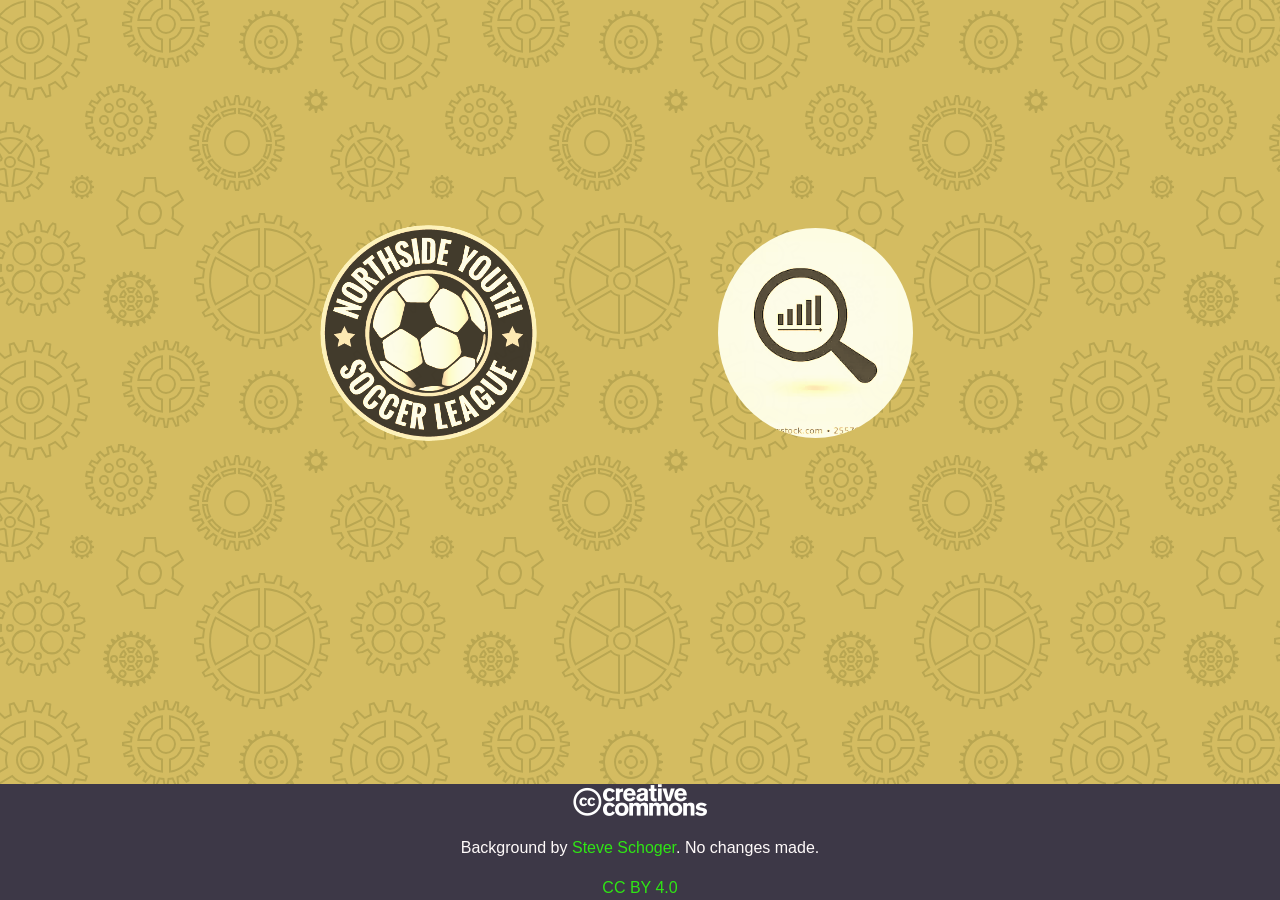
<file: index.html>
<!DOCTYPE html>
<html lang="en" >  
    <head>
        <meta charset="utf-8">
        <meta name="description" content="Projects Index" />
        <title>Projects Home</title>        
        <link href="https://stackpath.bootstrapcdn.com/bootstrap/4.4.1/css/bootstrap.min.css" rel="stylesheet" integrity="sha384-Vkoo8x4CGsO3+Hhxv8T/Q5PaXtkKtu6ug5TOeNV6gBiFeWPGFN9MuhOf23Q9Ifjh" crossorigin="anonymous">
        <meta name=viewport content="width=device-width, initial-scale=1.0, minimum-scale=0.5 maximum-scale=1.0">
        <link href="https://fonts.googleapis.com/css?family=Bangers|Bevan|Monoton&display=swap" rel="stylesheet">
        <link rel="stylesheet" href="styles/style.css" type="text/css">
    </head>
    <body>
        <header>
            
        </header>
        <section >
            <ul>
                <li class="dropdown1">
                    <a href="https://football-schedule-web-app.firebaseapp.com/">
                        <img src="styles/Images/nysl_logo.png" alt="Football WebApp Icon" class="ball_animation"> 
                    </a>
                    <div class="dropdown-content1">
                        <ul>
                            <li>Fantasy Football League WebApp including Schedule and Form Registration</li>
                            <li>-CSS and Bootstrap stylizing</li>
                            <li>-Best viewed on mobile</li>
                        </ul>
                    </div>
                </li>
                <li class="dropdown2">
                    <a href="paris.jpg">
                        <img src="styles/Images/tgiflogo.webp" alt="Live Public Data Display Icon" class="glass">
                    </a>
                    <div class="dropdown-content2">
                        <ul>
                            <li>Live Public Data Display using Vue.js and Bootstrap 4</li>
                            <li>-AJAX Calls to get live data from the ProPublica Congress API</li>
                            <li>-Looping over the data about the members of the two houses</li>
                            <li>-Building an HTML table to display results using Vue.js</li>
                            <li>-Bootstrap 4 stylizing</li>
                        </ul>
                    </div>
                </li>
            </ul>
        </section>
        <footer>
            <div class="container">
                <!-- <div class="LI-profile-badge"  data-version="v1" data-size="medium" data-locale="en_US" data-type="horizontal" data-theme="light" data-vanity="juansub"><a class="LI-simple-link" href='https://ar.linkedin.com/in/juansub/en?trk=profile-badge'>Juan Ignacio Subizar</a></div> -->
                   
                    <div class="creative-commons" ></div>

                    <p>Background by <a href="http://www.heropatterns.com/" target="_blank" >Steve Schoger</a>. No changes made.
                    </p>
                    <a href="https://creativecommons.org/licenses/by/4.0/" target="_blank" >CC BY 4.0</a>
                 
            </div>
        </footer>

           </body>
    <script type="text/javascript" src="https://platform.linkedin.com/badges/js/profile.js" async defer></script>
</html>
</file>
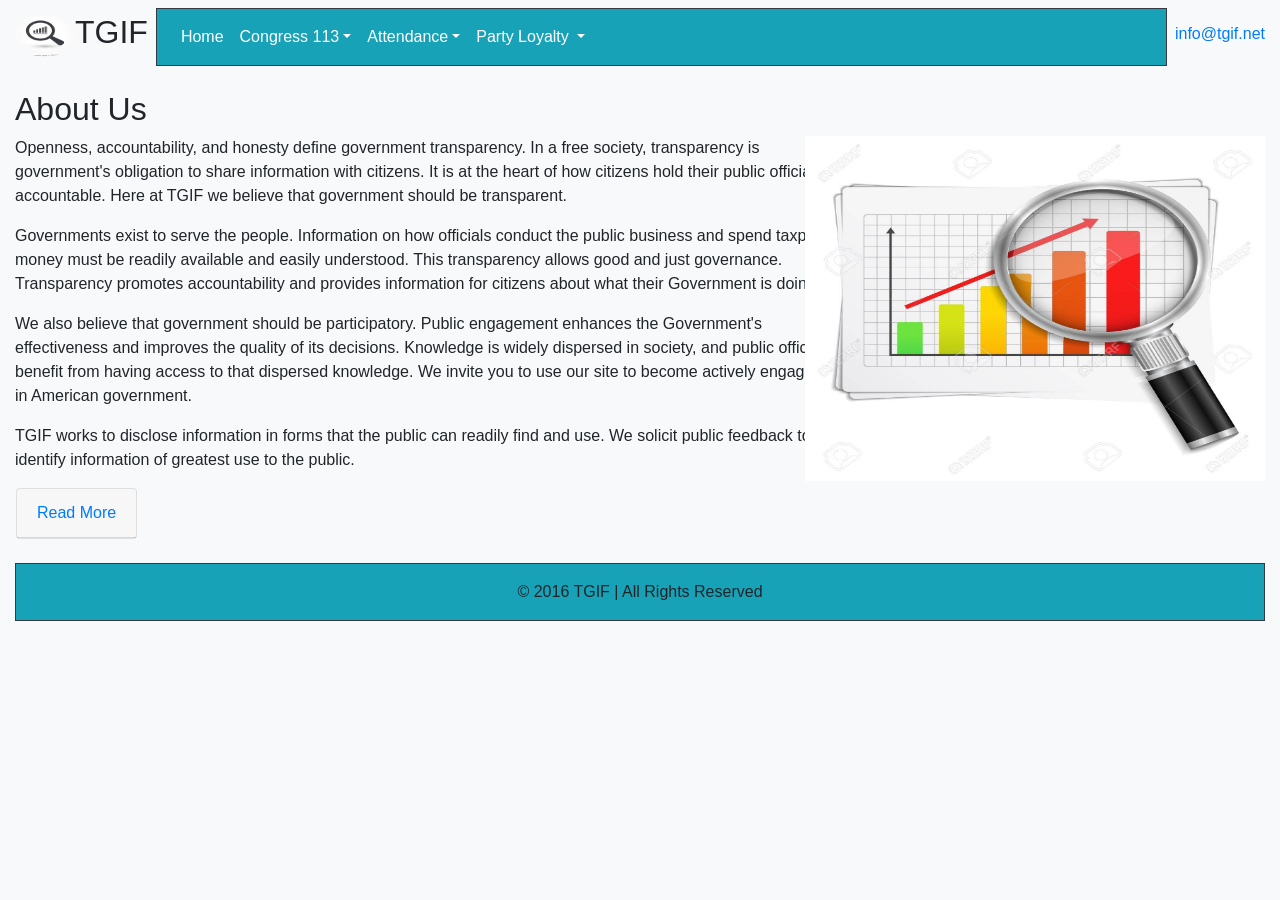
<file: tgif_home.html>
<!DOCTYPE html>
<html lang="en">
    <head>
            <meta charset="utf-8">
            <meta name="viewport" content="width=device-width, initial-scale=1">
            <link rel="stylesheet" href="https://maxcdn.bootstrapcdn.com/bootstrap/4.4.1/css/bootstrap.min.css">
            <script src="https://ajax.googleapis.com/ajax/libs/jquery/3.4.1/jquery.min.js"></script>
            <script src="https://cdnjs.cloudflare.com/ajax/libs/popper.js/1.16.0/umd/popper.min.js"></script>
            <script src="https://maxcdn.bootstrapcdn.com/bootstrap/4.4.1/js/bootstrap.min.js"></script>
    </head>
    <body class="bg-light">
         <header class="mt-2">    
             <div class="container-fluid">
                   <span class=" float-left">
                        <h2 class=" mr-2 mt-1"> <img src="tgiflogo.webp" alt="Logo" class="rounded-circle" width="60" height="45">TGIF
                        </h2> 
                    </span>
                    <span class="float-right pt-3 ml-2">
                        <h6><a href="mailto:info@tgif.net">info@tgif.net</a>
                        </h6>
                    </span>
                    <nav class="navbar navbar-expand-sm border border-dark bg-info navbar-light">
                       <ul class="navbar-nav">
                           <li class="nav-item">
                                 <a class="nav-link text-white active " href="tgif_home.html">Home</a>
                           </li>
                                        <!-- Dropdown -->
                           <li class="nav-item dropdown">
                                  <a class="nav-link dropdown-toggle text-white" href="#" id="navbardrop" data-toggle="dropdown">Congress 113</a>
                                  <div class="dropdown-menu">
                                          <a class="dropdown-item" href="house_data.html">House</a>
                                          <a class="dropdown-item" href="senate_data.html">Senate</a>
                                  </div>
                           </li>
                           <li class="nav-item dropdown">
                                     <a class="nav-link dropdown-toggle text-white" href="#" id="navbardrop" data-toggle="dropdown"> Attendance</a>
                                     <div class="dropdown-menu">
                                              <a class="dropdown-item" href="house_attendance.html">House</a>
                                              <a class="dropdown-item" href="senate_attendance.html">Senate</a>
                                     </div>
                           </li>
                           <li class="nav-item dropdown">
                                  <a class="nav-link dropdown-toggle text-white" href="#" id="navbardrop" data-toggle="dropdown">Party Loyalty </a>
                                  <div class="dropdown-menu">
                                        <a class="dropdown-item" href="house_party_loyalty.html">House</a>
                                        <a class="dropdown-item" href="senate_party_loyalty.html">Senate</a>
                                  </div>
                           </li>
                       </ul>      
                    </nav> 
             </div>          
         </header>
         <br> 
         <!--Table container-->
         <div class="container-fluid">
                <h2>About Us</h2>
                <div class="row">
                        <div class="col-sm-8" ><p>Openness, accountability, and honesty define government transparency. In a free society, transparency is government's obligation to share information with citizens. It is at the heart of how citizens hold their public officials accountable. Here at TGIF we believe that government should be transparent.</p>  
                            <p>Governments exist to serve the people. Information on how officials conduct the public business and spend taxpayer money must be readily available and easily understood. This transparency allows good and just governance.  Transparency promotes accountability and provides information for citizens about what their Government is doing.</p>  
                            <p>We also believe that government should be participatory. Public engagement enhances the Government's effectiveness and improves the quality of its decisions. Knowledge is widely dispersed in society, and public officials benefit from having access to that dispersed knowledge. We invite you to use our site to become actively engaged in American government.</p>
                            <p>TGIF works to disclose information in forms that the public can readily find and use. We solicit public feedback to identify information of greatest use to the public.</p>
                        </div>
                        <div class="col-sm-4" ><img src="hpimg.jpg" class="float-right " alt="img principal" width="460" height="345"></div>
                               <div id="accordion">
                                    <div class="card mx-3">
                                         <div class="card-header">
                                               <a class="card-link" data-toggle="collapse" href="#collapseOne" aria-expanded="false" aria-controls="collapseOne">
                                                  Read More
                                                </a>
                                          </div>
                                          <div id="collapseOne" class="collapse" data-parent="#accordion">
                                                <div class="card-body">
                                                     <h4> Background History of Government Transparency</h4>
                                                      <p>In the West, the idea that government should be open to public scrutiny and susceptible to public opinion dates back at least to the time of the Enlightenment, when many philosophes made an attack on absolutist doctrine of state secrecy, a core part of their intellectual project. The passage of formal legislative instruments to this end can also be traced to this time with Sweden, for example, (which then included Finland as a Swedish-governed territory) enacting free press legislation as part of its constitution (Freedom of the Press Act, 1766). This approach, and that of the philosophes more broadly, is strongly related to recent historiography on the eighteenth-century public sphere.
                                                        Influenced by Enlightenment thought, the revolutions in America (1776) and France (1789), freedom of the press enshrined provisions and requirements for public budgetary accounting and freedom of the press in constitutional articles. In the nineteenth century, attempts by Metternichean statesmen to row back on these measures were vigorously opposed by a number of eminent liberal politicians and writers, Bentham, Mill and Acton prominent among the latter.
                                                        Open government is widely seen to be a key hallmark of contemporary democratic practice and is often linked to the passing of freedom of information legislation. Scandinavian countries claim to have adopted the first freedom of information legislation, dating the origins of its modern provisions to the eighteenth century and Finland continuing the presumption of openness after gaining independence in 1917, passing its Act on Publicity of Official Documents in 1951 (superseded by new legislation in 1999).
                                                        The United States passed its Freedom of Information Act (FOIA) in 1966, FOIAs, Access to Information Acts (AIAs) or equivalent laws were passed in Denmark and Norway in 1970.</p>
                                                </div>
                                            </div>
                                        </div>            
                                 </div>  
                            </div>
                  </div>
         
           <!-- Copyright -->
         <br>
         <div class="container-fluid">
            <footer>
              <div class="footer-copyright text-center py-3 mb-2 border border-dark bg-info ">© 2016 TGIF | All Rights Reserved
              </div>
            </footer>   
    </div>
          <!-- Copyright -->
</body>
</html>
</file>
<file: styles/style.css>
body {
  font-family: "Trebuchet MS", Helvetica, sans-serif;
  background-color: #d4bc61;
  background-image: url("data:image/svg+xml,%3Csvg xmlns='http://www.w3.org/2000/svg' width='360' height='360' viewBox='0 0 360 360'%3E%3Cpath fill='%233f4507' fill-opacity='0.18' d='M0 85.02l4.62-4.27a49.09 49.09 0 0 0 7.33 3.74l-1.2 10.24 2.66.87 5.05-9c2.62.65 5.34 1.08 8.12 1.28L28.6 98h2.8l2.02-10.12c2.74-.2 5.46-.62 8.12-1.28l5.05 8.99 2.66-.86-1.2-10.24c2.55-1.03 5-2.29 7.33-3.74l7.58 7 2.26-1.65-4.3-9.38a48.3 48.3 0 0 0 5.8-5.8l9.38 4.3 1.65-2.26-7-7.58a49.09 49.09 0 0 0 3.74-7.33l10.24 1.2.87-2.66-9-5.05a48.07 48.07 0 0 0 1.28-8.12L88 41.4v-2.8l-10.12-2.02c-.2-2.74-.62-5.46-1.28-8.12l8.99-5.05-.86-2.66-10.24 1.2c-1.03-2.55-2.29-5-3.74-7.33l7-7.58-1.65-2.26-9.38 4.3a48.3 48.3 0 0 0-5.8-5.8L62.42 0h2.16l-1.25 2.72a50.31 50.31 0 0 1 3.95 3.95l9.5-4.36 3.52 4.85-7.08 7.68c.94 1.6 1.79 3.27 2.54 4.98l10.38-1.21 1.85 5.7-9.11 5.12c.39 1.8.68 3.65.87 5.52L90 37v6l-10.25 2.05a49.9 49.9 0 0 1-.87 5.52l9.11 5.12-1.85 5.7-10.38-1.21c-.75 1.7-1.6 3.37-2.54 4.98l7.08 7.68-3.52 4.85-9.5-4.36a50.31 50.31 0 0 1-3.95 3.95l4.36 9.5-4.85 3.52-7.68-7.08c-1.6.94-3.27 1.79-4.98 2.54l1.21 10.38-5.7 1.85-5.12-9.11c-1.8.39-3.65.68-5.52.87L33 100h-6l-2.05-10.25a49.9 49.9 0 0 1-5.52-.87l-5.12 9.11-5.7-1.85 1.21-10.38c-1.7-.75-3.37-1.6-4.98-2.54L0 87.68v-2.66zM0 52.7V27.3l8.38 4.84a22.96 22.96 0 0 0 0 15.72L0 52.7zm0-39.16A39.91 39.91 0 0 1 26 .2v17.15a22.98 22.98 0 0 0-13.62 7.86L0 18.06v-4.52zm0 52.92v-4.52l12.38-7.15A22.98 22.98 0 0 0 26 62.65V79.8A39.91 39.91 0 0 1 0 66.46zM34 79.8V62.65a22.98 22.98 0 0 0 13.62-7.86l14.85 8.58A39.97 39.97 0 0 1 34 79.8zm32.48-23.36l-14.86-8.58a22.96 22.96 0 0 0 0-15.72l14.86-8.58A39.86 39.86 0 0 1 70 40a39.9 39.9 0 0 1-3.52 16.44zm-4.01-39.8L47.62 25.2A22.98 22.98 0 0 0 34 17.35V.2a39.97 39.97 0 0 1 28.47 16.43v.01zM0 50.38l5.98-3.45a25.01 25.01 0 0 1 0-13.88L0 29.6v20.78zm.5-34.35l11.48 6.63c3.27-3.4 7.44-5.8 12.02-6.94V2.47A37.96 37.96 0 0 0 .5 16.04v-.01zm0 47.92A37.96 37.96 0 0 0 24 77.53V64.28a24.97 24.97 0 0 1-12.02-6.95L.5 63.96v-.01zM36 77.53a37.96 37.96 0 0 0 23.5-13.57l-11.48-6.63A24.97 24.97 0 0 1 36 64.28v13.25zm29.5-23.96a37.91 37.91 0 0 0 0-27.14l-11.48 6.63a25.01 25.01 0 0 1 0 13.88l11.49 6.63h-.01zm-6-37.53A37.96 37.96 0 0 0 36 2.47v13.25c4.66 1.15 8.8 3.6 12.02 6.95l11.48-6.63zM30 54a14 14 0 1 1 0-28 14 14 0 0 1 0 28zm0-2a12 12 0 1 0 0-24 12 12 0 0 0 0 24zm0-2a10 10 0 1 1 0-20 10 10 0 0 1 0 20zm0-2a8 8 0 1 0 0-16 8 8 0 0 0 0 16zm77.47 45.17l-1.62-5.97 5.67-2.06 2.61 5.64c1.09-.25 2.2-.44 3.33-.58l.52-6.2h6.04l.52 6.2c1.13.14 2.24.33 3.33.58l2.6-5.64 5.68 2.06-1.62 5.97c1.02.51 2 1.07 2.95 1.69l4.35-4.38 4.62 3.88-3.53 5c.8.84 1.53 1.71 2.23 2.62l5.52-2.6 3.02 5.23-4.98 3.46c.46 1.06.86 2.14 1.2 3.25l6.02-.54 1.05 5.94-5.84 1.54c.07 1.16.07 2.32 0 3.48l5.84 1.54-1.05 5.94-6.02-.54c-.34 1.1-.74 2.2-1.2 3.25l4.98 3.46-3.02 5.22-5.52-2.6c-.7.92-1.44 1.8-2.23 2.62l3.53 5-4.62 3.89-4.35-4.38a30.2 30.2 0 0 1-2.95 1.69l1.62 5.97-5.67 2.06-2.61-5.64c-1.09.25-2.2.44-3.33.58l-.52 6.2h-6.04l-.52-6.2a30.27 30.27 0 0 1-3.33-.58l-2.6 5.64-5.68-2.06 1.62-5.97c-1.01-.5-2-1.07-2.95-1.69l-4.35 4.38-4.62-3.88 3.53-5a32.5 32.5 0 0 1-2.23-2.62l-5.52 2.6-3.02-5.23 4.98-3.46a29.66 29.66 0 0 1-1.2-3.25l-6.02.54-1.05-5.94 5.84-1.54a30.28 30.28 0 0 1 0-3.48l-5.84-1.54 1.05-5.94 6.02.54c.34-1.1.74-2.2 1.2-3.25l-4.98-3.46 3.02-5.22 5.52 2.6c.7-.92 1.44-1.8 2.23-2.62l-3.53-5 4.62-3.89 4.35 4.38a30.2 30.2 0 0 1 2.95-1.69zm15.2-1.12l-.5-6.05h-2.34l-.5 6.05c-2.18.13-4.3.5-6.32 1.1l-2.54-5.5-2.2.8 1.6 5.85a27.97 27.97 0 0 0-5.56 3.21l-4.27-4.3-1.79 1.5 3.5 4.95a28.14 28.14 0 0 0-4.12 4.92l-5.5-2.59-1.16 2.02 4.98 3.46a27.8 27.8 0 0 0-2.2 6.03l-6.03-.55-.4 2.3 5.86 1.54a28.3 28.3 0 0 0 0 6.42l-5.87 1.55.4 2.3 6.05-.56a27.8 27.8 0 0 0 2.2 6.03l-5 3.47 1.17 2.02 5.49-2.59a28.14 28.14 0 0 0 4.12 4.92l-3.5 4.96 1.79 1.5 4.27-4.31a27.97 27.97 0 0 0 5.56 3.21l-1.6 5.85 2.2.8 2.54-5.5c2.02.6 4.14.97 6.32 1.1l.5 6.05h2.34l.5-6.05c2.18-.13 4.3-.5 6.32-1.1l2.54 5.5 2.2-.8-1.6-5.85a27.97 27.97 0 0 0 5.56-3.21l4.27 4.3 1.79-1.5-3.5-4.95a28.14 28.14 0 0 0 4.12-4.92l5.5 2.59 1.16-2.02-4.98-3.46a27.8 27.8 0 0 0 2.2-6.03l6.03.55.4-2.3-5.86-1.54a28.3 28.3 0 0 0 0-6.42l5.87-1.55-.4-2.3-6.05.56a27.8 27.8 0 0 0-2.2-6.03l4.99-3.46-1.17-2.02-5.49 2.59a28.14 28.14 0 0 0-4.12-4.92l3.5-4.96-1.79-1.5-4.27 4.31a27.97 27.97 0 0 0-5.56-3.21l1.6-5.85-2.2-.8-2.54 5.5c-2.02-.6-4.14-.97-6.32-1.1l.01-.01zM121 128a8 8 0 1 1 0-16 8 8 0 0 1 0 16zm0-2a6 6 0 1 0 0-12 6 6 0 0 0 0 12zm0-18a5 5 0 1 1 0-10 5 5 0 0 1 0 10zm8.49 3.51a5 5 0 1 1 6.95-7.2 5 5 0 0 1-6.95 7.2zM133 120a5 5 0 1 1 10 0 5 5 0 0 1-10 0zm-3.51 8.49a5 5 0 1 1 7.2 6.95 5 5 0 0 1-7.2-6.95zM121 132a5 5 0 1 1 0 10 5 5 0 0 1 0-10zm-8.49-3.51a5 5 0 1 1-6.95 7.2 5 5 0 0 1 6.95-7.2zM109 120a5 5 0 1 1-10 0 5 5 0 0 1 10 0zm3.51-8.49a5 5 0 1 1-7.2-6.95 5 5 0 0 1 7.2 6.95zM121 106a3 3 0 1 0 0-6 3 3 0 0 0 0 6zm9.9 4.1a3 3 0 1 0 4.39-4.09 3 3 0 0 0-4.39 4.09zm4.1 9.9a3 3 0 1 0 6 0 3 3 0 0 0-6 0zm-4.1 9.9a3 3 0 1 0 4.09 4.39 3 3 0 0 0-4.09-4.39zM121 134a3 3 0 1 0 0 6 3 3 0 0 0 0-6zm-9.9-4.1a3 3 0 1 0-4.39 4.09 3 3 0 0 0 4.39-4.09zM107 120a3 3 0 1 0-6 0 3 3 0 0 0 6 0zm4.1-9.9a3 3 0 1 0-4.09-4.39 3 3 0 0 0 4.09 4.39zm129.42-6.95v.01c.87.07 1.74.17 2.6.3l1.5-3.91 1.94-3.64 3.89.97v4.13l-.5 4.13c.83.28 1.64.59 2.44.93l2.42-3.43 2.76-3.07 3.54 1.88-1 4-1.49 3.89c.73.47 1.45.97 2.15 1.49l3.19-2.76 3.42-2.3 2.97 2.67-1.93 3.65-2.38 3.4c.6.64 1.2 1.3 1.76 1.99l3.68-1.94 3.85-1.48 2.29 3.28-2.7 3.11-3.12 2.82c.43.76.84 1.53 1.22 2.32l4.04-1 4.1-.5 1.43 3.73-3.37 2.37-3.7 1.98c.23.84.44 1.68.62 2.54l4.17.01 4.1.5.48 3.97-3.85 1.48-4.06 1.02c.03.87.03 1.75 0 2.62l4.06 1.02 3.85 1.48-.48 3.97-4.1.51h-4.17c-.18.86-.39 1.71-.63 2.54l3.7 1.98 3.38 2.37-1.43 3.73-4.1-.5-4.04-1c-.38.79-.79 1.56-1.22 2.32l3.13 2.82 2.7 3.11-2.3 3.28-3.85-1.48-3.68-1.95a37 37 0 0 1-1.76 2l2.38 3.41 1.93 3.64-2.97 2.67-3.42-2.3-3.19-2.76a40.1 40.1 0 0 1-2.15 1.48l1.48 3.9 1 4-3.53 1.88-2.76-3.07-2.42-3.43c-.8.33-1.61.65-2.45.93l.5 4.13v4.13l-3.88.97-1.94-3.65-1.5-3.9c-.86.13-1.73.23-2.6.31L240 187l-1 4h-4l-1-4-.52-4.16a37.6 37.6 0 0 1-2.6-.3l-1.5 3.91-1.94 3.64-3.89-.97v-4.13l.5-4.13c-.83-.28-1.64-.59-2.44-.93l-2.42 3.43-2.76 3.07-3.54-1.88 1-4 1.49-3.89c-.74-.47-1.45-.97-2.15-1.49l-3.19 2.76-3.42 2.3-2.97-2.67 1.93-3.65 2.38-3.4c-.61-.65-1.2-1.31-1.76-1.99l-3.68 1.94-3.85 1.48-2.29-3.28 2.7-3.11 3.12-2.82c-.43-.76-.84-1.53-1.22-2.32l-4.04 1-4.1.5-1.43-3.73 3.37-2.37 3.7-1.98c-.23-.84-.44-1.68-.62-2.54l-4.17-.01-4.1-.5-.48-3.97 3.85-1.48 4.06-1.02c-.03-.87-.03-1.75 0-2.62l-4.06-1.02-3.85-1.48.48-3.97 4.1-.51h4.17c.18-.86.39-1.71.63-2.54l-3.7-1.98-3.38-2.37 1.43-3.73 4.1.5 4.04 1c.38-.79.79-1.56 1.22-2.32l-3.13-2.82-2.7-3.11 2.3-3.28 3.85 1.48 3.68 1.95a37 37 0 0 1 1.76-2l-2.38-3.41-1.93-3.64 2.97-2.67 3.42 2.3 3.19 2.76c.7-.52 1.41-1.02 2.15-1.48l-1.48-3.9-1-4 3.53-1.88 2.76 3.07 2.42 3.43c.8-.33 1.61-.65 2.45-.93l-.5-4.13v-4.13l3.88-.97 1.94 3.65 1.5 3.9c.86-.13 1.73-.23 2.6-.31L234 99l1-4h4l1 4 .52 4.15zm-14.3 3.4c-1.83.54-3.6 1.21-5.3 2l-3.5-4.97-1.38-1.53-.88.47.5 2 2.16 5.67a38.09 38.09 0 0 0-4.66 3.22l-4.61-4-1.71-1.15-.75.67.97 1.82 3.47 4.98a38.22 38.22 0 0 0-3.79 4.28l-5.37-2.84-1.92-.74-.57.82 1.35 1.56 4.52 4.09a37.9 37.9 0 0 0-2.64 5l-5.89-1.45-2.04-.25-.36.94 1.69 1.18 5.36 2.87a37.74 37.74 0 0 0-1.35 5.5l-6.08.01-2.04.25-.12 1 1.92.73 5.9 1.5a38.54 38.54 0 0 0 0 5.65l-5.9 1.49-1.92.74.12.99 2.04.25 6.08.01c.31 1.86.77 3.7 1.35 5.5l-5.36 2.87-1.7 1.18.37.94 2.04-.25 5.9-1.46a37.9 37.9 0 0 0 2.63 5.01l-4.52 4.1-1.35 1.55.57.82 1.92-.74 5.37-2.84a38.22 38.22 0 0 0 3.8 4.28l-3.48 4.98-.97 1.82.75.67 1.7-1.15 4.62-4a38.09 38.09 0 0 0 4.66 3.22l-2.17 5.67-.5 2 .89.47 1.38-1.53 3.5-4.98c1.7.8 3.47 1.47 5.3 2l-.73 6.04v2.06l.97.24.97-1.82 2.2-5.68c1.83.36 3.7.6 5.62.68L236 187l.5 2h1l.5-2 .75-6.04a38.2 38.2 0 0 0 5.62-.68l2.2 5.68.97 1.82.97-.24v-2.06l-.73-6.03c1.83-.54 3.6-1.21 5.3-2l3.5 4.97 1.38 1.53.88-.47-.5-2-2.16-5.67a38.09 38.09 0 0 0 4.66-3.22l4.61 4 1.71 1.15.75-.67-.97-1.82-3.47-4.98a38.22 38.22 0 0 0 3.79-4.28l5.37 2.84 1.92.74.57-.82-1.35-1.56-4.52-4.09c1-1.6 1.88-3.27 2.64-5l5.89 1.45 2.04.25.36-.94-1.69-1.18-5.36-2.87a37.4 37.4 0 0 0 1.35-5.5l6.08-.01 2.04-.25.12-1-1.92-.73-5.9-1.5c.14-1.88.14-3.77 0-5.65l5.9-1.49 1.92-.74-.12-.99-2.04-.25-6.08-.01a37.4 37.4 0 0 0-1.35-5.5l5.36-2.87 1.7-1.18-.37-.94-2.04.25-5.9 1.46a37.9 37.9 0 0 0-2.63-5.01l4.52-4.1 1.35-1.55-.57-.82-1.92.74-5.37 2.84a38.22 38.22 0 0 0-3.8-4.28l3.48-4.98.97-1.82-.75-.67-1.7 1.15-4.62 4a38.09 38.09 0 0 0-4.66-3.22l2.17-5.67.5-2-.89-.47-1.38 1.53-3.5 4.98c-1.7-.8-3.47-1.47-5.3-2l.73-6.04v-2.06l-.97-.24-.97 1.82-2.2 5.68c-1.83-.36-3.7-.6-5.62-.68L238 99l-.5-2h-1l-.5 2-.75 6.04c-1.92.09-3.8.32-5.62.68l-2.2-5.68-.97-1.82-.97.24v2.06l.73 6.03zm-5.85 5.65A34.82 34.82 0 0 1 236 108v6a28.8 28.8 0 0 0-12.63 3.39l-3-5.2v.01zm2.8.83l1 1.74a30.8 30.8 0 0 1 9.83-2.63v-2.01a32.8 32.8 0 0 0-10.83 2.9zm-4.53.17l3 5.2a29.12 29.12 0 0 0-9.24 9.24l-5.2-3a35.18 35.18 0 0 1 11.44-11.44zm-.67 2.84a33.19 33.19 0 0 0-7.93 7.93l1.74 1a31.18 31.18 0 0 1 7.2-7.2l-1.01-1.73zm-11.77 10.33h-.01l5.2 3A28.8 28.8 0 0 0 208 142h-6a34.82 34.82 0 0 1 4.2-15.63zm.83 2.8a32.8 32.8 0 0 0-2.9 10.83h2.01a30.8 30.8 0 0 1 2.63-9.83l-1.74-1zM202.01 144h6.01c.15 4.41 1.3 8.73 3.38 12.63l-5.2 3a34.82 34.82 0 0 1-4.19-15.63zm2.12 2a32.8 32.8 0 0 0 2.9 10.84l1.74-1a30.8 30.8 0 0 1-2.63-9.84h-2.01zm3.07 15.36l5.2-3c2.34 3.74 5.5 6.9 9.24 9.24l-3 5.2a35.18 35.18 0 0 1-11.44-11.44zm2.84.67a33.19 33.19 0 0 0 7.93 7.93l1-1.74a31.18 31.18 0 0 1-7.2-7.2l-1.73 1.01zm10.33 11.77v.01l3-5.2A28.85 28.85 0 0 0 236 172v6a34.82 34.82 0 0 1-15.63-4.2zm2.8-.83a32.8 32.8 0 0 0 10.83 2.9v-2.01a30.8 30.8 0 0 1-9.83-2.63l-1 1.74zm14.83 5.02v-6.01c4.41-.15 8.73-1.3 12.63-3.38l3 5.2a34.82 34.82 0 0 1-15.63 4.19zm2-2.12a32.8 32.8 0 0 0 10.84-2.9l-1-1.74a30.8 30.8 0 0 1-9.84 2.63v2.01zm15.36-3.07l-3-5.2c3.74-2.34 6.9-5.5 9.24-9.24l5.2 3a35.18 35.18 0 0 1-11.44 11.44zm.67-2.84a33.19 33.19 0 0 0 7.93-7.93l-1.74-1a31.18 31.18 0 0 1-7.2 7.2l1.01 1.73zm11.77-10.33h.01l-5.2-3A28.85 28.85 0 0 0 266 144h6a34.82 34.82 0 0 1-4.2 15.63zm-.83-2.8a32.8 32.8 0 0 0 2.9-10.83h-2.01a30.8 30.8 0 0 1-2.63 9.83l1.74 1zm5.02-14.83h-6.01a28.85 28.85 0 0 0-3.38-12.63l5.2-3a34.82 34.82 0 0 1 4.19 15.63zm-2.12-2a32.8 32.8 0 0 0-2.9-10.84l-1.74 1a30.8 30.8 0 0 1 2.63 9.84h2.01zm-3.07-15.36l-5.2 3a29.12 29.12 0 0 0-9.24-9.24l3-5.2a35.18 35.18 0 0 1 11.44 11.44zm-2.84-.67a33.19 33.19 0 0 0-7.93-7.93l-1 1.74a31.18 31.18 0 0 1 7.2 7.2l1.73-1.01zM238 108a34.82 34.82 0 0 1 15.63 4.19l-3 5.2a28.85 28.85 0 0 0-12.63-3.38V108zm12.84 5.02a32.8 32.8 0 0 0-10.84-2.9v2.01a30.8 30.8 0 0 1 9.83 2.63l1-1.74h.01zM237 156a13 13 0 1 1 0-26 13 13 0 0 1 0 26zm0-2a11 11 0 1 0 0-22 11 11 0 0 0 0 22zM137.54 0h56.92l-.74 1.03c.57.7 1.12 1.4 1.64 2.14l7.75-2.9 2 3.46-6.38 5.25c.37.82.72 1.65 1.03 2.5l8.22-.8 1.04 3.86-7.52 3.43c.15.88.26 1.77.35 2.67L210 22v4l-8.15 1.36c-.09.9-.2 1.8-.35 2.67l7.52 3.43-1.04 3.86-8.22-.8c-.31.85-.66 1.68-1.03 2.5l6.38 5.25-2 3.46-7.75-2.9c-.52.74-1.07 1.45-1.64 2.14l4.8 6.73-2.82 2.83-6.73-4.8c-.7.56-1.4 1.11-2.14 1.63l2.9 7.75-3.46 2-5.25-6.38c-.82.37-1.65.72-2.5 1.03l.8 8.22-3.86 1.04-3.43-7.52c-.88.15-1.77.26-2.67.35L168 68h-4l-1.36-8.15c-.9-.09-1.8-.2-2.67-.35l-3.43 7.52-3.86-1.04.8-8.22c-.85-.31-1.68-.66-2.5-1.03l-5.25 6.38-3.46-2 2.9-7.75a36.15 36.15 0 0 1-2.14-1.64l-6.73 4.8-2.83-2.82 4.8-6.73c-.56-.7-1.11-1.4-1.63-2.14l-7.75 2.9-2-3.46 6.38-5.25c-.37-.82-.72-1.65-1.03-2.5l-8.22.8-1.04-3.86 7.52-3.43c-.15-.88-.26-1.77-.35-2.67L122 26v-4l8.15-1.36c.09-.9.2-1.8.35-2.67l-7.52-3.43 1.04-3.86 8.22.8c.31-.85.66-1.68 1.03-2.5l-6.38-5.25 2-3.46 7.75 2.9c.52-.74 1.07-1.45 1.64-2.14L137.54 0zm2.43 0l.83 1.17a34.14 34.14 0 0 0-3.38 4.4l-7.63-2.86-.33.58 6.29 5.18a33.79 33.79 0 0 0-2.13 5.12l-8.1-.78-.18.64 7.42 3.37a34.02 34.02 0 0 0-.72 5.5L124 23.68v.66l8.04 1.34c.1 1.88.33 3.72.72 5.5l-7.42 3.38.18.64 8.1-.78a33.88 33.88 0 0 0 2.13 5.12l-6.29 5.18.33.58 7.63-2.86c1 1.56 2.14 3.03 3.38 4.4l-4.73 6.63.47.47 6.63-4.73a34.14 34.14 0 0 0 4.4 3.38l-2.86 7.63.58.33 5.18-6.29c1.63.84 3.35 1.56 5.12 2.13l-.78 8.1.64.18 3.37-7.42c1.79.39 3.63.63 5.5.72l1.35 8.04h.66l1.34-8.04c1.88-.1 3.72-.33 5.5-.72l3.38 7.42.64-.18-.78-8.1a33.88 33.88 0 0 0 5.12-2.13l5.18 6.29.58-.33-2.86-7.63c1.56-1 3.03-2.14 4.4-3.38l6.63 4.73.47-.47-4.73-6.63a34.14 34.14 0 0 0 3.38-4.4l7.63 2.86.33-.58-6.29-5.18a33.79 33.79 0 0 0 2.13-5.12l8.1.78.18-.64-7.42-3.37c.39-1.79.63-3.63.72-5.5l8.04-1.35v-.66l-8.04-1.34c-.1-1.88-.33-3.72-.72-5.5l7.42-3.38-.18-.64-8.1.78a33.79 33.79 0 0 0-2.13-5.12l6.29-5.18-.33-.58-7.63 2.86c-1-1.56-2.14-3.03-3.38-4.4l.83-1.17h-52.06V0zm-2.82 27h14.15A15.02 15.02 0 0 0 163 38.7v14.15A29.01 29.01 0 0 1 137.15 27zm12.57-27H163v9.3A15.02 15.02 0 0 0 151.3 21h-14.15a28.99 28.99 0 0 1 12.57-21zM169 52.85V38.7A15.02 15.02 0 0 0 180.7 27h14.15A29.01 29.01 0 0 1 169 52.85zM182.28 0a28.99 28.99 0 0 1 12.57 21H180.7A15.02 15.02 0 0 0 169 9.3V0h13.28zm-42.82 29A27.03 27.03 0 0 0 161 50.54V40.25A17.04 17.04 0 0 1 149.75 29h-10.29zm14.16-29a27.04 27.04 0 0 0-14.16 19h10.29A17.04 17.04 0 0 1 161 7.75V0h-7.38zM171 50.54A27.03 27.03 0 0 0 192.54 29h-10.29A17.04 17.04 0 0 1 171 40.25v10.29zM178.38 0H171v7.75A17.04 17.04 0 0 1 182.25 19h10.29a27.04 27.04 0 0 0-14.16-19zM166 34a10 10 0 1 1 0-20 10 10 0 0 1 0 20zm0-2a8 8 0 1 0 0-16 8 8 0 0 0 0 16zm-39.51 176.15l-10.67-7.95 6-10.4 12.23 5.27a23.97 23.97 0 0 1 8.4-4.86L144 177h12l1.55 13.21a23.97 23.97 0 0 1 8.4 4.86l12.23-5.27 6 10.4-10.67 7.95a24 24 0 0 1 0 9.7l10.67 7.95-6 10.4-12.23-5.27a23.97 23.97 0 0 1-8.4 4.86L156 249h-12l-1.55-13.21a23.97 23.97 0 0 1-8.4-4.86l-12.23 5.27-6-10.4 10.67-7.95a24.1 24.1 0 0 1 0-9.7zm29.25-16.4l-1.5-12.75h-8.48l-1.5 12.76c-3.75 1-7.1 2.99-9.79 5.65l-11.8-5.08-4.23 7.34 10.3 7.68c-.98 3.7-.98 7.6 0 11.3l-10.3 7.68 4.23 7.34 11.8-5.08a22.1 22.1 0 0 0 9.8 5.65l1.5 12.76h8.47l1.5-12.76c3.75-1 7.1-2.99 9.79-5.65l11.8 5.08 4.23-7.34-10.3-7.68c.98-3.7.98-7.6 0-11.3l10.3-7.68-4.23-7.34-11.8 5.08a21.98 21.98 0 0 0-9.8-5.65l.01-.01zM150 225a12 12 0 1 1 0-24 12 12 0 0 1 0 24zm0-2a10 10 0 1 0 0-20 10 10 0 0 0 0 20zm3.53 67.72l4.26.07.51 1.93-3.65 2.19c.11.63.2 1.27.25 1.92L159 298v2l-4.1 1.17c-.05.65-.14 1.29-.25 1.92l3.65 2.2-.51 1.92-4.26.07c-.22.61-.47 1.21-.74 1.8l2.96 3.05-1 1.74-4.13-1.04a24.1 24.1 0 0 1-1.18 1.54l2.07 3.72-1.42 1.42-3.72-2.07c-.5.41-1.01.8-1.54 1.18l1.04 4.13-1.74 1-3.05-2.96c-.59.27-1.19.52-1.8.74l-.07 4.26-1.93.51-2.19-3.65c-.63.11-1.27.2-1.92.25L132 327h-2l-1.17-4.1c-.65-.05-1.29-.14-1.92-.25l-2.2 3.65-1.92-.51-.07-4.26c-.61-.22-1.21-.47-1.8-.74l-3.05 2.96-1.74-1 1.04-4.13a24.1 24.1 0 0 1-1.54-1.18l-3.72 2.07-1.42-1.42 2.07-3.72c-.41-.5-.8-1.01-1.18-1.54l-4.13 1.04-1-1.74 2.96-3.05c-.27-.59-.52-1.19-.74-1.8l-4.26-.07-.51-1.93 3.65-2.19c-.11-.63-.2-1.27-.25-1.92L103 300v-2l4.1-1.17c.05-.65.14-1.29.25-1.92l-3.65-2.2.51-1.92 4.26-.07c.22-.61.47-1.21.74-1.8l-2.96-3.05 1-1.74 4.13 1.04c.38-.53.77-1.04 1.18-1.54l-2.07-3.72 1.42-1.42 3.72 2.07c.5-.41 1.01-.8 1.54-1.18l-1.04-4.13 1.74-1 3.05 2.96c.59-.27 1.19-.52 1.8-.74l.07-4.26 1.93-.51 2.19 3.65c.63-.11 1.27-.2 1.92-.25L130 271h2l1.17 4.1c.65.05 1.29.14 1.92.25l2.2-3.65 1.92.51.07 4.26c.61.22 1.21.47 1.8.74l3.05-2.96 1.74 1-1.04 4.13c.53.38 1.04.77 1.54 1.18l3.72-2.07 1.42 1.42-2.07 3.72c.41.5.8 1.01 1.18 1.54l4.13-1.04 1 1.74-2.96 3.05c.27.59.52 1.19.74 1.8zM109 299a22 22 0 1 0 44 0 22 22 0 0 0-44 0zm27.11-10.86l-3 5.22a6 6 0 0 0-4.21 0l-3.01-5.22a11.95 11.95 0 0 1 10.22 0zm1.74 1a12 12 0 0 1 5.1 8.86h-6.01a6.01 6.01 0 0 0-2.1-3.64l3-5.22h.01zm-13.7 0l3.02 5.22a6.01 6.01 0 0 0-2.1 3.64h-6.03a12 12 0 0 1 5.11-8.86zm-5.1 10.86h6.01a6.01 6.01 0 0 0 2.1 3.64l-3 5.22a12 12 0 0 1-5.12-8.86h.01zm6.84 9.86l3-5.22a6 6 0 0 0 4.21 0l3.01 5.22a11.95 11.95 0 0 1-10.22 0zm11.96-1l-3.02-5.22a6.01 6.01 0 0 0 2.1-3.64h6.03a12 12 0 0 1-5.11 8.86zm-4.68-19.62a10.04 10.04 0 0 0-4.34 0l1.05 1.82c.74-.1 1.5-.1 2.24 0l1.05-1.82zm5.2 3l-1.05 1.82c.46.59.84 1.24 1.12 1.94h2.1a9.99 9.99 0 0 0-2.17-3.76zm-14.74 0a9.99 9.99 0 0 0-2.17 3.76h2.1c.28-.7.66-1.35 1.12-1.94l-1.05-1.82zm-2.17 9.76a9.99 9.99 0 0 0 2.17 3.76l1.05-1.82a8.01 8.01 0 0 1-1.12-1.94h-2.1zm7.37 6.76c1.43.32 2.91.32 4.34 0l-1.05-1.82c-.74.1-1.5.1-2.24 0l-1.05 1.82zm9.54-3a9.99 9.99 0 0 0 2.17-3.76h-2.1c-.28.7-.66 1.35-1.12 1.94l1.05 1.82zM127 299a4 4 0 1 1 8 0 4 4 0 0 1-8 0zm2 0a2 2 0 1 0 4 0 2 2 0 0 0-4 0zm15 0a4 4 0 1 1 8 0 4 4 0 0 1-8 0zm-6.5 11.26a4 4 0 1 1 4 6.93 4 4 0 0 1-4-6.93zm-13 0a4 4 0 1 1-4 6.93 4 4 0 0 1 4-6.93zM118 299a4 4 0 1 1-8 0 4 4 0 0 1 8 0zm6.5-11.26a4 4 0 1 1-4-6.93 4 4 0 0 1 4 6.93zm13 0a4 4 0 1 1 4-6.93 4 4 0 0 1-4 6.93zM146 299a2 2 0 1 0 4 0 2 2 0 0 0-4 0zm-7.5 12.99a2 2 0 1 0 1.66 3.64 2 2 0 0 0-1.66-3.64zm-15 0a2 2 0 1 0-2.15 3.38 2 2 0 0 0 2.15-3.38zM116 299a2 2 0 1 0-4 0 2 2 0 0 0 4 0zm7.5-12.99a2 2 0 1 0-1.66-3.64 2 2 0 0 0 1.66 3.64zm15 0a2 2 0 1 0 2.15-3.38 2 2 0 0 0-2.15 3.38zm103.8-61.7l-.8-8.22 5.8-1.55 3.42 7.52c2.26-.43 4.57-.74 6.92-.9L259 213h6l1.36 8.16c2.35.16 4.66.47 6.92.9l3.42-7.52 5.8 1.55-.8 8.22c2.21.77 4.37 1.66 6.45 2.68l5.25-6.38 5.2 3-2.9 7.74a60.25 60.25 0 0 1 5.53 4.25l6.73-4.8 4.24 4.24-4.8 6.73a60.25 60.25 0 0 1 4.25 5.53l7.74-2.9 3 5.2-6.38 5.25a59.62 59.62 0 0 1 2.68 6.45l8.22-.8 1.55 5.8-7.52 3.42c.43 2.26.74 4.57.9 6.92L330 278v6l-8.16 1.36a60.03 60.03 0 0 1-.9 6.92l7.52 3.42-1.55 5.8-8.22-.8a59.62 59.62 0 0 1-2.68 6.45l6.38 5.25-3 5.2-7.74-2.9a60.25 60.25 0 0 1-4.25 5.53l4.8 6.73-4.24 4.24-6.73-4.8a60.25 60.25 0 0 1-5.53 4.25l2.9 7.74-5.2 3-5.25-6.38a59.62 59.62 0 0 1-6.45 2.68l.8 8.22-5.8 1.55-3.42-7.52c-2.26.43-4.57.74-6.92.9L265 349h-6l-1.36-8.16a60.03 60.03 0 0 1-6.92-.9l-3.42 7.52-5.8-1.55.8-8.22a59.62 59.62 0 0 1-6.45-2.68l-5.25 6.38-5.2-3 2.9-7.74a60.25 60.25 0 0 1-5.53-4.25l-6.73 4.8-4.24-4.24 4.8-6.73a60.25 60.25 0 0 1-4.25-5.53l-7.74 2.9-3-5.2 6.38-5.25a59.62 59.62 0 0 1-2.68-6.45l-8.22.8-1.55-5.8 7.52-3.42c-.43-2.29-.73-4.6-.9-6.92L194 284v-6l8.16-1.36c.16-2.35.47-4.66.9-6.92l-7.52-3.42 1.55-5.8 8.22.8c.77-2.2 1.66-4.35 2.68-6.45l-6.38-5.25 3-5.2 7.74 2.9a60.25 60.25 0 0 1 4.25-5.53l-4.8-6.73 4.24-4.24 6.73 4.8a60.25 60.25 0 0 1 5.53-4.25l-2.9-7.74 5.2-3 5.25 6.38a59.62 59.62 0 0 1 6.45-2.68zm2.12 1.4c-3.15 1-6.19 2.27-9.08 3.77l-5.19-6.3-2.3 1.33 2.86 7.65a58.24 58.24 0 0 0-7.79 5.98l-6.65-4.75-1.88 1.88 4.75 6.65a58.24 58.24 0 0 0-5.98 7.79l-7.65-2.86-1.33 2.3 6.3 5.2a57.64 57.64 0 0 0-3.77 9.07l-8.12-.79-.69 2.58 7.43 3.38a58 58 0 0 0-1.27 9.73l-8.06 1.35v2.66l8.06 1.35c.15 3.32.58 6.58 1.27 9.73l-7.43 3.38.7 2.58 8.11-.79c1 3.15 2.27 6.19 3.77 9.08l-6.3 5.19 1.33 2.3 7.65-2.86a58.24 58.24 0 0 0 5.98 7.79l-4.75 6.65 1.88 1.88 6.65-4.75a60.3 60.3 0 0 0 7.79 5.98l-2.86 7.65 2.3 1.33 5.2-6.3a56.99 56.99 0 0 0 9.07 3.77l-.79 8.12 2.58.69 3.38-7.43c3.15.69 6.4 1.12 9.73 1.27l1.35 8.06h2.66l1.35-8.06c3.32-.15 6.58-.58 9.73-1.27l3.38 7.43 2.58-.7-.79-8.11c3.15-1 6.19-2.27 9.08-3.77l5.19 6.3 2.3-1.33-2.86-7.65a58.24 58.24 0 0 0 7.79-5.98l6.65 4.75 1.88-1.88-4.75-6.65a60.3 60.3 0 0 0 5.98-7.79l7.65 2.86 1.33-2.3-6.3-5.2a56.99 56.99 0 0 0 3.77-9.07l8.12.79.69-2.58-7.43-3.38a58 58 0 0 0 1.27-9.73l8.06-1.35v-2.66l-8.06-1.35a58.04 58.04 0 0 0-1.27-9.73l7.43-3.38-.7-2.58-8.11.79c-1-3.15-2.27-6.19-3.77-9.08l6.3-5.19-1.33-2.3-7.65 2.86a58.24 58.24 0 0 0-5.98-7.79l4.75-6.65-1.88-1.88-6.65 4.75a58.24 58.24 0 0 0-7.79-5.98l2.86-7.65-2.3-1.33-5.2 6.3a57.64 57.64 0 0 0-9.07-3.77l.79-8.12-2.58-.69-3.38 7.43a58 58 0 0 0-9.73-1.27l-1.35-8.06h-2.66l-1.35 8.06c-3.32.15-6.58.58-9.73 1.27l-3.38-7.43-2.58.7.79 8.11zm4.58 50.1a13.96 13.96 0 0 0 0 10.39l-33.88 19.55A52.77 52.77 0 0 1 209 281c0-8.94 2.21-17.37 6.12-24.75L249 275.8v.01zm2-3.47l-33.87-19.56A52.97 52.97 0 0 1 260 228.04v39.1a13.99 13.99 0 0 0-9 5.2zm0 17.32a13.99 13.99 0 0 0 9 5.2v39.1a52.97 52.97 0 0 1-42.87-24.74L251 289.66zm13 5.2a13.99 13.99 0 0 0 9-5.2l33.87 19.56A52.97 52.97 0 0 1 264 333.96v-39.1zm11-8.66a13.96 13.96 0 0 0 0-10.4l33.88-19.55A52.77 52.77 0 0 1 315 281c0 8.94-2.21 17.37-6.12 24.75L275 286.2zm-2-13.86a13.99 13.99 0 0 0-9-5.2v-39.1a52.97 52.97 0 0 1 42.87 24.74L273 272.34zm-57.04-13.3A50.8 50.8 0 0 0 211 281a50.8 50.8 0 0 0 4.96 21.96l30.62-17.68c-.78-2.8-.78-5.76 0-8.56l-30.62-17.68zm4-6.93l30.62 17.68a16.08 16.08 0 0 1 7.42-4.29v-35.35a50.96 50.96 0 0 0-38.04 21.96zm0 57.78A50.96 50.96 0 0 0 258 331.85V296.5a15.98 15.98 0 0 1-7.42-4.29l-30.62 17.68zM266 331.85a50.96 50.96 0 0 0 38.04-21.96l-30.62-17.68a16.08 16.08 0 0 1-7.42 4.29v35.35zm42.04-28.89A50.8 50.8 0 0 0 313 281a50.8 50.8 0 0 0-4.96-21.96l-30.62 17.68c.78 2.8.78 5.76 0 8.56l30.62 17.68zm-4-50.85A50.96 50.96 0 0 0 266 230.15v35.35c2.86.74 5.41 2.25 7.42 4.29l30.62-17.68zM262 290a9 9 0 1 1 0-18 9 9 0 0 1 0 18zm0-2a7 7 0 1 0 0-14 7 7 0 0 0 0 14zM0 242.64l2.76.4 4.75 2.27a38.2 38.2 0 0 1 2.85-3.4l-3.06-4.28-1.69-5.11 3.07-2.58 4.74 2.55 3.69 3.76a37.96 37.96 0 0 1 3.84-2.22l-1.42-5.07.17-5.38 3.76-1.37 3.6 4.02 2.17 4.79c1.42-.34 2.88-.6 4.37-.77L34 225l2-5h4l2 5 .4 5.25c1.49.17 2.95.43 4.37.77l2.18-4.8 3.59-4 3.76 1.36.17 5.38-1.42 5.07c1.33.67 2.6 1.41 3.84 2.22l3.69-3.76 4.74-2.55 3.07 2.58-1.69 5.11-3.06 4.29a38.2 38.2 0 0 1 2.85 3.4l4.75-2.28 5.33-.77 2 3.46-3.33 4.23-4.34 2.98c.59 1.36 1.1 2.75 1.52 4.17l5.23-.52 5.27 1.1.7 3.94-4.58 2.84-5.1 1.31a38.6 38.6 0 0 1 0 4.44l5.1 1.3 4.58 2.85-.7 3.93-5.27 1.1-5.23-.5a36.3 36.3 0 0 1-1.52 4.16l4.34 2.98 3.33 4.23-2 3.46-5.33-.77-4.75-2.27a38.2 38.2 0 0 1-2.85 3.4l3.06 4.28 1.69 5.11-3.07 2.58-4.74-2.55-3.69-3.76a37.96 37.96 0 0 1-3.84 2.22l1.42 5.07-.17 5.38-3.76 1.37-3.6-4.02-2.17-4.79c-1.42.34-2.88.6-4.37.77L42 311l-2 5h-4l-2-5-.4-5.25a37.87 37.87 0 0 1-4.37-.77l-2.18 4.8-3.59 4-3.76-1.36-.17-5.38 1.42-5.07c-1.32-.66-2.6-1.4-3.84-2.22l-3.69 3.76-4.74 2.55-3.07-2.58 1.69-5.11 3.06-4.29a38.2 38.2 0 0 1-2.85-3.4l-4.75 2.28-2.76.4v-8.17l3.1-2.13a37.72 37.72 0 0 1-1.52-4.17l-1.58.16v-8.82l.06-.01a38.6 38.6 0 0 1 0-4.44l-.06-.01v-8.82l1.58.16c.43-1.43.94-2.82 1.52-4.17L0 250.8v-8.17.01zm0 1.87v3.89l5.62 3.84a35.74 35.74 0 0 0-2.55 7.02l-3.07-.3v4.75l2.2.56a36.42 36.42 0 0 0 0 7.46l-2.2.56v4.75l3.07-.3a35.2 35.2 0 0 0 2.55 7.02L0 287.6v3.89l1.76-.26 6.41-3.07c1.4 2.06 3 3.98 4.8 5.71l-4.14 5.78-1.01 3.07 1.22 1.03 2.85-1.52 4.98-5.08c2 1.45 4.16 2.7 6.45 3.73l-1.9 6.84.1 3.23 1.5.55 2.15-2.4 2.94-6.48a35.9 35.9 0 0 0 7.34 1.3L36 311l1.2 3h1.6l1.2-3 .55-7.09a35.9 35.9 0 0 0 7.34-1.29l2.94 6.47 2.15 2.4 1.5-.54.1-3.23-1.9-6.84a35.96 35.96 0 0 0 6.45-3.73l4.98 5.08 2.85 1.52 1.22-1.03-1-3.07-4.15-5.78a35.8 35.8 0 0 0 4.8-5.7l6.4 3.06 3.2.46.8-1.38-2-2.54-5.85-4.01c1.1-2.24 1.95-4.6 2.55-7.02l7.07.7 3.16-.66.28-1.58-2.75-1.7-6.88-1.77c.26-2.48.26-4.98 0-7.46l6.88-1.77 2.75-1.7-.28-1.58-3.16-.66-7.07.7a35.74 35.74 0 0 0-2.55-7.02l5.86-4 2-2.55-.8-1.38-3.2.46-6.41 3.07c-1.4-2.06-3-3.98-4.8-5.71l4.14-5.78 1.01-3.07-1.22-1.03-2.85 1.52-4.98 5.08c-2-1.45-4.16-2.7-6.45-3.73l1.9-6.84-.1-3.23-1.5-.55-2.15 2.4-2.94 6.48a35.9 35.9 0 0 0-7.34-1.3L40 225l-1.2-3h-1.6l-1.2 3-.55 7.09c-2.48.17-4.94.6-7.34 1.29l-2.94-6.47-2.15-2.4-1.5.54-.1 3.23 1.9 6.84a35.96 35.96 0 0 0-6.45 3.73l-4.98-5.08-2.85-1.52-1.22 1.03 1 3.07 4.15 5.78a36.18 36.18 0 0 0-4.8 5.7l-6.4-3.06L0 244.5v.01zM38 272a4 4 0 1 1 0-8 4 4 0 0 1 0 8zm0-2a2 2 0 1 0 0-4 2 2 0 0 0 0 4zm0-26a4 4 0 1 1 0-8 4 4 0 0 1 0 8zm24 24a4 4 0 1 1 8 0 4 4 0 0 1-8 0zm-24 24a4 4 0 1 1 0 8 4 4 0 0 1 0-8zm-24-24a4 4 0 1 1-8 0 4 4 0 0 1 8 0zm24-26a2 2 0 1 0 0-4 2 2 0 0 0 0 4zm26 26a2 2 0 1 0 4 0 2 2 0 0 0-4 0zm-26 26a2 2 0 1 0 0 4 2 2 0 0 0 0-4zm-26-26a2 2 0 1 0-4 0 2 2 0 0 0 4 0zm3.37 22.63a12 12 0 1 1 16.17-17.74 12 12 0 0 1-16.17 17.74zm0-45.26a12 12 0 1 1 17.74 16.17 12 12 0 0 1-17.74-16.17zm45.26 0a12 12 0 1 1-16.17 17.74 12 12 0 0 1 16.17-17.74zm0 45.26a12 12 0 1 1-17.74-16.17 12 12 0 0 1 17.74 16.17zm-15.56-29.7a10 10 0 1 0 14.39-13.9 10 10 0 0 0-14.39 13.9zm0 14.14a10 10 0 1 0 13.9 14.39 10 10 0 0 0-13.9-14.39zm-14.14 0a10 10 0 1 0-14.39 13.9 10 10 0 0 0 14.39-13.9zm0-14.14a10 10 0 1 0-13.9-14.39 10 10 0 0 0 13.9 14.39zm230.9-245.4l-.08-4.18 1.93-.52 2.04 3.67c1.07-.2 2.16-.35 3.26-.43L270 10h2l1.02 4.07c1.1.08 2.2.22 3.26.43l2.04-3.67 1.93.52-.07 4.19a27 27 0 0 1 3.04 1.26l2.91-3.01 1.74 1-1.16 4.03c.91.62 1.78 1.29 2.61 2l3.6-2.15 1.41 1.41-2.16 3.6c.72.83 1.4 1.7 2 2.6l4.04-1.15 1 1.74-3.01 2.91c.48.98.9 2 1.26 3.04l4.2-.07.5 1.93-3.66 2.04c.2 1.07.35 2.16.43 3.26L303 41v2l-4.07 1.02a26.9 26.9 0 0 1-.43 3.26l3.67 2.04-.52 1.93-4.19-.07a27.82 27.82 0 0 1-1.26 3.04l3.01 2.91-1 1.74-4.03-1.16c-.62.91-1.29 1.78-2 2.61l2.15 3.6-1.41 1.41-3.6-2.16c-.83.72-1.7 1.4-2.6 2l1.15 4.04-1.74 1-2.91-3.01a27 27 0 0 1-3.04 1.26l.07 4.2-1.93.5-2.04-3.66c-1.07.2-2.16.35-3.26.43L272 74h-2l-1.02-4.07a26.9 26.9 0 0 1-3.26-.43l-2.04 3.67-1.93-.52.07-4.19a27.82 27.82 0 0 1-3.04-1.26l-2.91 3.01-1.74-1 1.16-4.03c-.9-.62-1.78-1.29-2.61-2l-3.6 2.15-1.41-1.41 2.16-3.6c-.72-.83-1.4-1.7-2-2.6l-4.04 1.15-1-1.74 3.01-2.91a27 27 0 0 1-1.26-3.04l-4.2.07-.5-1.93 3.66-2.04c-.2-1.07-.35-2.16-.43-3.26L239 43v-2l4.07-1.02c.08-1.1.22-2.2.43-3.26l-3.67-2.04.52-1.93 4.19.07a27 27 0 0 1 1.26-3.04l-3.01-2.91 1-1.74 4.03 1.16c.62-.91 1.29-1.78 2-2.61l-2.15-3.6 1.41-1.41 3.6 2.16c.83-.72 1.7-1.4 2.6-2l-1.15-4.04 1.74-1 2.91 3.01a27 27 0 0 1 3.04-1.26l.01-.01zM271 68a26 26 0 1 0 0-52 26 26 0 0 0 0 52zm0-9a17 17 0 1 1 0-34 17 17 0 0 1 0 34zm0-2a15 15 0 1 0 0-30 15 15 0 0 0 0 30zm0-8a7 7 0 1 1 0-14 7 7 0 0 1 0 14zm0-2a5 5 0 1 0 0-10 5 5 0 0 0 0 10zm0-14a2 2 0 1 1 0-4 2 2 0 0 1 0 4zm9 9a2 2 0 1 1 4 0 2 2 0 0 1-4 0zm-9 9a2 2 0 1 1 0 4 2 2 0 0 1 0-4zm-9-9a2 2 0 1 1-4 0 2 2 0 0 1 4 0zm47.93 53.79l-1.8-3.91 1.63-1.18 3.15 2.92c.4-.17.82-.3 1.25-.4L315 89h2l.84 4.21c.43.1.85.24 1.25.4l3.15-2.9 1.62 1.17-1.8 3.9c.3.33.55.69.78 1.06l4.26-.5.62 1.9-3.75 2.1c.04.44.04.87 0 1.31l3.75 2.1-.62 1.9-4.26-.5c-.23.38-.49.74-.77 1.06l1.8 3.91-1.63 1.18-3.15-2.92c-.4.17-.82.3-1.25.4L317 113h-2l-.84-4.21c-.43-.1-.85-.24-1.25-.4l-3.15 2.9-1.62-1.17 1.8-3.9a8.03 8.03 0 0 1-.78-1.06l-4.26.5-.62-1.9 3.75-2.1a8.1 8.1 0 0 1 0-1.31l-3.75-2.1.62-1.9 4.26.5c.23-.38.49-.74.77-1.06zM316 106a5 5 0 1 0 0-10 5 5 0 0 0 0 10zM75.73 179.2l-.6-2.1 1.74-1 1.51 1.57a9.93 9.93 0 0 1 2.1-.55L81 175h2l.53 2.12c.72.1 1.42.3 2.09.55l1.51-1.56 1.74 1-.6 2.1c.56.45 1.07.96 1.52 1.52l2.1-.6 1 1.74-1.56 1.51c.25.67.44 1.37.55 2.1L94 186v2l-2.12.53a9.9 9.9 0 0 1-.55 2.09l1.56 1.51-1 1.74-2.1-.6a9.93 9.93 0 0 1-1.52 1.52l.6 2.1-1.74 1-1.51-1.56c-.67.25-1.37.44-2.1.55L83 199h-2l-.53-2.12c-.71-.1-1.42-.3-2.09-.55l-1.51 1.56-1.74-1 .6-2.1a9.93 9.93 0 0 1-1.52-1.52l-2.1.6-1-1.74 1.56-1.51a9.93 9.93 0 0 1-.55-2.1L70 188v-2l2.12-.53c.1-.72.3-1.42.55-2.09l-1.56-1.51 1-1.74 2.1.6c.45-.56.96-1.07 1.52-1.52v-.01zm2.15.94a8.04 8.04 0 0 0-2.74 2.74l-.14.25a7.96 7.96 0 0 0 0 7.74l.14.25a8.04 8.04 0 0 0 2.74 2.74l.25.14a7.96 7.96 0 0 0 7.74 0l.25-.14a8.04 8.04 0 0 0 2.74-2.74l.14-.25a7.96 7.96 0 0 0 0-7.74l-.14-.25a8.04 8.04 0 0 0-2.74-2.74l-.25-.14a7.96 7.96 0 0 0-7.74 0l-.25.14zM82 193a6 6 0 1 1 0-12 6 6 0 0 1 0 12zm0-2a4 4 0 1 0 0-8 4 4 0 0 0 0 8zm278 3.18l-3.8 5.6-7.18-3.51 2.6-8.07a32.15 32.15 0 0 1-3.07-2.46l-7.27 4.35-5.04-6.22 5.82-6.26c-.64-1.13-1.2-2.3-1.7-3.52l-8.45.73-1.8-7.8 7.95-3.07a32.5 32.5 0 0 1 0-3.9l-7.95-3.07 1.8-7.8 8.45.73a31.7 31.7 0 0 1 1.7-3.52l-5.82-6.26 5.04-6.22 7.27 4.35c.97-.88 2-1.7 3.07-2.46l-2.6-8.07 7.19-3.5 3.79 5.59v64.36zm0-3.53v-57.3l-4.46-6.58-4.1 2 2.53 7.87a30.14 30.14 0 0 0-5.13 4.1l-7.08-4.24-2.88 3.55 5.65 6.09a29.87 29.87 0 0 0-2.82 5.86l-8.24-.7-1.03 4.46 7.73 2.99a30.34 30.34 0 0 0 0 6.5l-7.73 3 1.03 4.45 8.24-.7a29.87 29.87 0 0 0 2.82 5.86l-5.65 6.1 2.88 3.54 7.08-4.23a30.14 30.14 0 0 0 5.13 4.09l-2.54 7.86 4.11 2 4.46-6.57zm0-51.57v5.71l-3.56-3.8a24.94 24.94 0 0 1 3.56-1.91zm0 22.68l-14.17 6.64c-2.5-9.5.77-19.57 8.38-25.78l5.79 10.5v8.64zm0 23.16a25.08 25.08 0 0 1-13.32-13.9l13.32-2.55v16.45zm0-43.64l-.39.2.39.4v-.6zm0 18.29v-2.35l-6.3-11.44a22.93 22.93 0 0 0-6.43 19.76l12.73-5.97zm0 23.15v-12.23l-10.47 2.01A23.1 23.1 0 0 0 360 182.72zM0 129.82l1 1.46a31.8 31.8 0 0 1 3.8-.86L6 122h8l1.2 8.42c1.3.21 2.57.5 3.8.86l4.8-7.06 7.18 3.51-2.6 8.07c1.07.76 2.1 1.58 3.07 2.46l7.27-4.35 5.04 6.22-5.82 6.26c.64 1.13 1.2 2.3 1.7 3.52l8.45-.73 1.8 7.8-7.95 3.07c.08 1.3.08 2.6 0 3.9l7.95 3.07-1.8 7.8-8.45-.73a33.5 33.5 0 0 1-1.7 3.52l5.82 6.26-5.04 6.22-7.27-4.35c-.97.88-2 1.7-3.07 2.46l2.6 8.07-7.19 3.5-4.78-7.05c-1.24.36-2.51.65-3.8.86L14 202H6l-1.2-8.42a31.8 31.8 0 0 1-3.8-.86l-1 1.46v-64.36zm0 3.53v57.3l.2-.29c2.02.7 4.15 1.2 6.34 1.44l1.17 8.2h4.58l1.17-8.2c2.2-.25 4.32-.74 6.35-1.44l4.65 6.87 4.1-2-2.53-7.87a30.14 30.14 0 0 0 5.13-4.1l7.08 4.24 2.88-3.55-5.65-6.09c1.14-1.83 2.1-3.8 2.82-5.86l8.24.7 1.03-4.46-7.73-2.99a30.7 30.7 0 0 0 0-6.5l7.73-3-1.03-4.45-8.24.7a29.87 29.87 0 0 0-2.82-5.86l5.65-6.1-2.88-3.54-7.08 4.23a30.14 30.14 0 0 0-5.13-4.09l2.54-7.86-4.11-2-4.65 6.86a29.82 29.82 0 0 0-6.35-1.44l-1.17-8.2H7.7l-1.17 8.2c-2.2.25-4.32.74-6.35 1.44l-.19-.29H0zm34.17 35.05l-16.26-7.62a7.94 7.94 0 0 0-.8-2.44l8.68-15.72a24.95 24.95 0 0 1 8.38 25.78zm-.85 2.63a25.01 25.01 0 0 1-21.94 15.93l2.23-17.82a8.3 8.3 0 0 0 2.07-1.5l17.64 3.39zM0 139.08A24.92 24.92 0 0 1 10 137c5 0 9.65 1.47 13.56 4l-12.28 13.1a8.06 8.06 0 0 0-2.56 0L0 144.8v-5.72zm0 22.68v-8.65l2.88 5.23c-.4.77-.66 1.59-.79 2.44l-2.09.98zm0 23.16v-16.45l4.32-.83c.6.6 1.3 1.11 2.07 1.5l2.23 17.82c-2.97-.16-5.9-.85-8.62-2.04zM10 156a6 6 0 1 1 0 12 6 6 0 0 1 0-12zm0 2a4 4 0 1 0 0 8 4 4 0 0 0 0-8zM0 141.28v.6l9.48 10.13c.35-.02.7-.02 1.04 0l9.87-10.54A22.9 22.9 0 0 0 10 139c-3.58 0-6.98.82-10 2.28zm0 18.29l.34-.16c.09-.34.2-.67.32-.99l-.66-1.2v2.35zm0 23.15c1.97.95 4.1 1.63 6.34 1.99l-1.8-14.33a11.6 11.6 0 0 1-.83-.6l-3.71.7v12.24zm13.66 1.99a23.03 23.03 0 0 0 16.8-12.21l-14.17-2.72c-.27.21-.55.42-.84.6l-1.79 14.33zm19.07-19.17a22.93 22.93 0 0 0-6.42-19.75l-6.97 12.63c.12.32.23.65.32.99l13.07 6.13zM137.54 360l-4.07-5.7 2.83-2.83 6.73 4.8c.7-.56 1.4-1.11 2.14-1.63l-2.9-7.75 3.46-2 5.25 6.38c.82-.37 1.65-.72 2.5-1.03l-.8-8.22 3.86-1.04 3.43 7.52c.88-.15 1.77-.26 2.67-.35L164 340h4l1.36 8.15c.9.09 1.8.2 2.67.35l3.43-7.52 3.86 1.04-.8 8.22c.85.31 1.68.66 2.5 1.03l5.25-6.38 3.46 2-2.9 7.75c.74.52 1.45 1.07 2.14 1.64l6.73-4.8 2.83 2.82-4.07 5.7h-56.92zm2.43 0h52.06l3.9-5.46-.47-.47-6.63 4.73a34.14 34.14 0 0 0-4.4-3.38l2.86-7.63-.58-.33-5.18 6.29a33.79 33.79 0 0 0-5.12-2.13l.78-8.1-.64-.18-3.37 7.42a34.02 34.02 0 0 0-5.5-.72l-1.35-8.04h-.66l-1.34 8.04c-1.88.1-3.72.33-5.5.72l-3.38-7.42-.64.18.78 8.1a33.88 33.88 0 0 0-5.12 2.13l-5.18-6.29-.58.33 2.86 7.63c-1.56 1-3.03 2.14-4.4 3.38l-6.63-4.73-.47.47 3.9 5.46zm9.75 0a28.83 28.83 0 0 1 13.28-4.85V360h-13.28zm32.56 0H169v-4.85c4.9.5 9.42 2.22 13.28 4.85zm-28.66 0H161v-2.54a26.8 26.8 0 0 0-7.38 2.54zm24.76 0a26.8 26.8 0 0 0-7.38-2.54V360h7.38zM358.79 0h-1.21l1.5 3.28a48.3 48.3 0 0 0-5.8 5.8l-9.38-4.3-1.65 2.26 7 7.58a47.84 47.84 0 0 0-3.74 7.33l-10.24-1.2-.86 2.66 8.99 5.05a47.91 47.91 0 0 0-1.28 8.12L332 38.6v2.8l10.12 2.02c.2 2.78.63 5.5 1.28 8.12l-9 5.05.87 2.66 10.24-1.2c1.04 2.54 2.29 5 3.74 7.33l-7 7.58 1.65 2.26 9.38-4.3a48.3 48.3 0 0 0 5.8 5.8l-4.3 9.38 2.26 1.65 2.96-2.73v2.66l-2.84 2.62-4.85-3.52 4.36-9.5a50.31 50.31 0 0 1-3.95-3.95l-9.5 4.36-3.52-4.85 7.08-7.68a49.83 49.83 0 0 1-2.54-4.98l-10.38 1.21-1.85-5.7 9.11-5.12a49.9 49.9 0 0 1-.87-5.52L330 43v-6l10.25-2.05c.19-1.87.48-3.72.87-5.52l-9.11-5.12 1.85-5.7 10.38 1.21c.75-1.71 1.6-3.37 2.54-4.98l-7.08-7.68 3.52-4.85 9.5 4.36a50.31 50.31 0 0 1 3.95-3.95L355.42 0h3.37zM360 52.7l-6.48 3.74A39.86 39.86 0 0 1 350 40a39.9 39.9 0 0 1 3.52-16.44L360 27.3v25.4zm0-39.16v4.52l-2.47-1.43c.77-1.07 1.6-2.1 2.47-3.09zm0 52.92c-.87-.99-1.7-2.02-2.47-3.1l2.47-1.42v4.52zm0-16.07V29.61l-5.5-3.18a37.91 37.91 0 0 0 0 27.14l5.5-3.18zM62.42 360h2.16l3.11-6.78-4.85-3.52-7.68 7.08a49.83 49.83 0 0 0-4.98-2.54l1.21-10.38-5.7-1.85-5.12 9.11a49.9 49.9 0 0 0-5.52-.87L33 340h-6l-2.05 10.25c-1.85.19-3.7.48-5.52.87l-5.12-9.11-5.7 1.85 1.21 10.38c-1.71.75-3.37 1.6-4.98 2.54L0 352.32v5.17-2.5l4.62 4.26a47.84 47.84 0 0 1 7.33-3.74l-1.2-10.24 2.66-.86 5.05 8.99a47.91 47.91 0 0 1 8.12-1.28L28.6 342h2.8l2.02 10.12c2.78.2 5.5.63 8.12 1.28l5.05-9 2.66.87-1.2 10.24c2.54 1.04 5 2.29 7.33 3.74l7.58-7 2.26 1.65-2.8 6.1zM360 244.51l-1.44-.2-.8 1.38 2 2.54.24.17v-3.89zm0 14.45l-4-.4-3.16.66-.28 1.58 2.75 1.7 4.69 1.2v-4.74zm0 13.33l-4.7 1.2-2.74 1.71.28 1.58 3.16.66 4-.4v-4.75zm0 15.31l-.24.17-2 2.54.8 1.38 1.44-.2v-3.89zm0 5.76l-2.57.37-2-3.46 3.33-4.23 1.24-.85v8.17zm0-14.31l-3.65.36-5.27-1.1-.7-3.94 4.58-2.84 5.04-1.3v8.82zm0-13.28l-5.04-1.3-4.58-2.84.7-3.93 5.27-1.1 3.65.35v8.82zm0-14.96l-1.24-.85-3.33-4.23 2-3.46 2.57.37v8.17zm0 101.5V360h-4.58l-3.11-6.78 4.85-3.52 2.84 2.62v-.01zm0 2.67l-2.96-2.73-2.26 1.65 2.8 6.1H360v-5.02z'%3E%3C/path%3E%3C/svg%3E");
  

}
section {
  display: flex;
  justify-content : center;
  position: absolute;
  top: 25%; 
  align-content: center;
  left: 25%;
}
ul {
  list-style-type: none;
  margin: 0;
  padding: 0;
}
li {
  display: inline-block;
}
img{
  filter: sepia(100%) opacity(95%);
  border-radius: 50%;
}
ul a:visited{
  filter: none;
}  
img:hover {
  filter:drop-shadow(8px 8px 10px gray);
}
.ball_animation {
  width: 55%;
  height: 55%;
  position: relative;
}
.ball_animation:hover {
  animation: ball_self 11s ease-in-out 1.5s infinite normal, ball_x_axis 10s ease-in-out 15s 2 alternate;
}
@keyframes ball_self {
  from { transform: rotate(0deg); }
  to { transform: rotate(360deg); }
}
@keyframes ball_x_axis {
  0%   { left: 0px; }
  100% { left: 85%; }   
}
.dropdown1 {
  position: relative;
  display: inline-block;
}
.dropdown-content1 {
  display: none;
  position: absolute;
  background-color: #ffe000;
  min-width: 160px;
  box-shadow: 9px 10px 16px 3px rgb(26, 37, 27);
  padding: 10px 14px; 
  z-index: 1;
  text-align: center;
  border-radius: 3rem;
  color: #f30834;
  font-weight: bold;
}
.dropdown1:hover .dropdown-content1 {
  display: block;
}
.glass {
    width: 75%;
    height: 75%;
    position: relative;
  }
  .glass:hover {
    animation: scale 11s ease-in-out 1s 3 alternate;
  }
  @keyframes scale {
    from { transform: scale(1); }
    to { transform: scale(0.45); }
  }
  
  .dropdown2 {
    position: relative;
    display: inline-block;
  }
  .dropdown-content2 {
    display: none;
    position: absolute;
    background-color: #ffe000;
    min-width: 160px;
    box-shadow: 9px 10px 16px 3px rgb(26, 37, 27);
    padding: 10px 14px; 
    z-index: 1;
    text-align: center;
    border-radius: 3rem;
    color: #f30834;
    font-weight: bold;
  }
  .dropdown2:hover .dropdown-content2 {
    display: block;
  }
  footer {
    background: #3D3847;
    
    color: snow;
    position: absolute;
    bottom: 0px;
    width: 100%;
    
  }
  

   a footer-link {
    border-bottom: 2px solid rgba(255, 255, 255, 0.4);
  }
footer a:link {
    color: rgb(47, 230, 20);
}
footer a:visited {
    color: rgb(248, 18, 171);
}
footer a:hover {
    color: antiquewhite;
}

.container {
  max-width: 960px;
  margin: 0 auto;
  display: block;
    justify-content : center;
    text-align: center;
  
}/* 
.LI-profile-badge {
  background: brown;
} */
.creative-commons {
    background-image: url("Images/creative-commons.png");
    background-size: 134px 32px;
    width: 134px;
    height: 32px;
    margin: 0 auto;
    margin-bottom: 20px;
    
}
/* *.creative-commons{
  text-align: center;
} */
</file>
